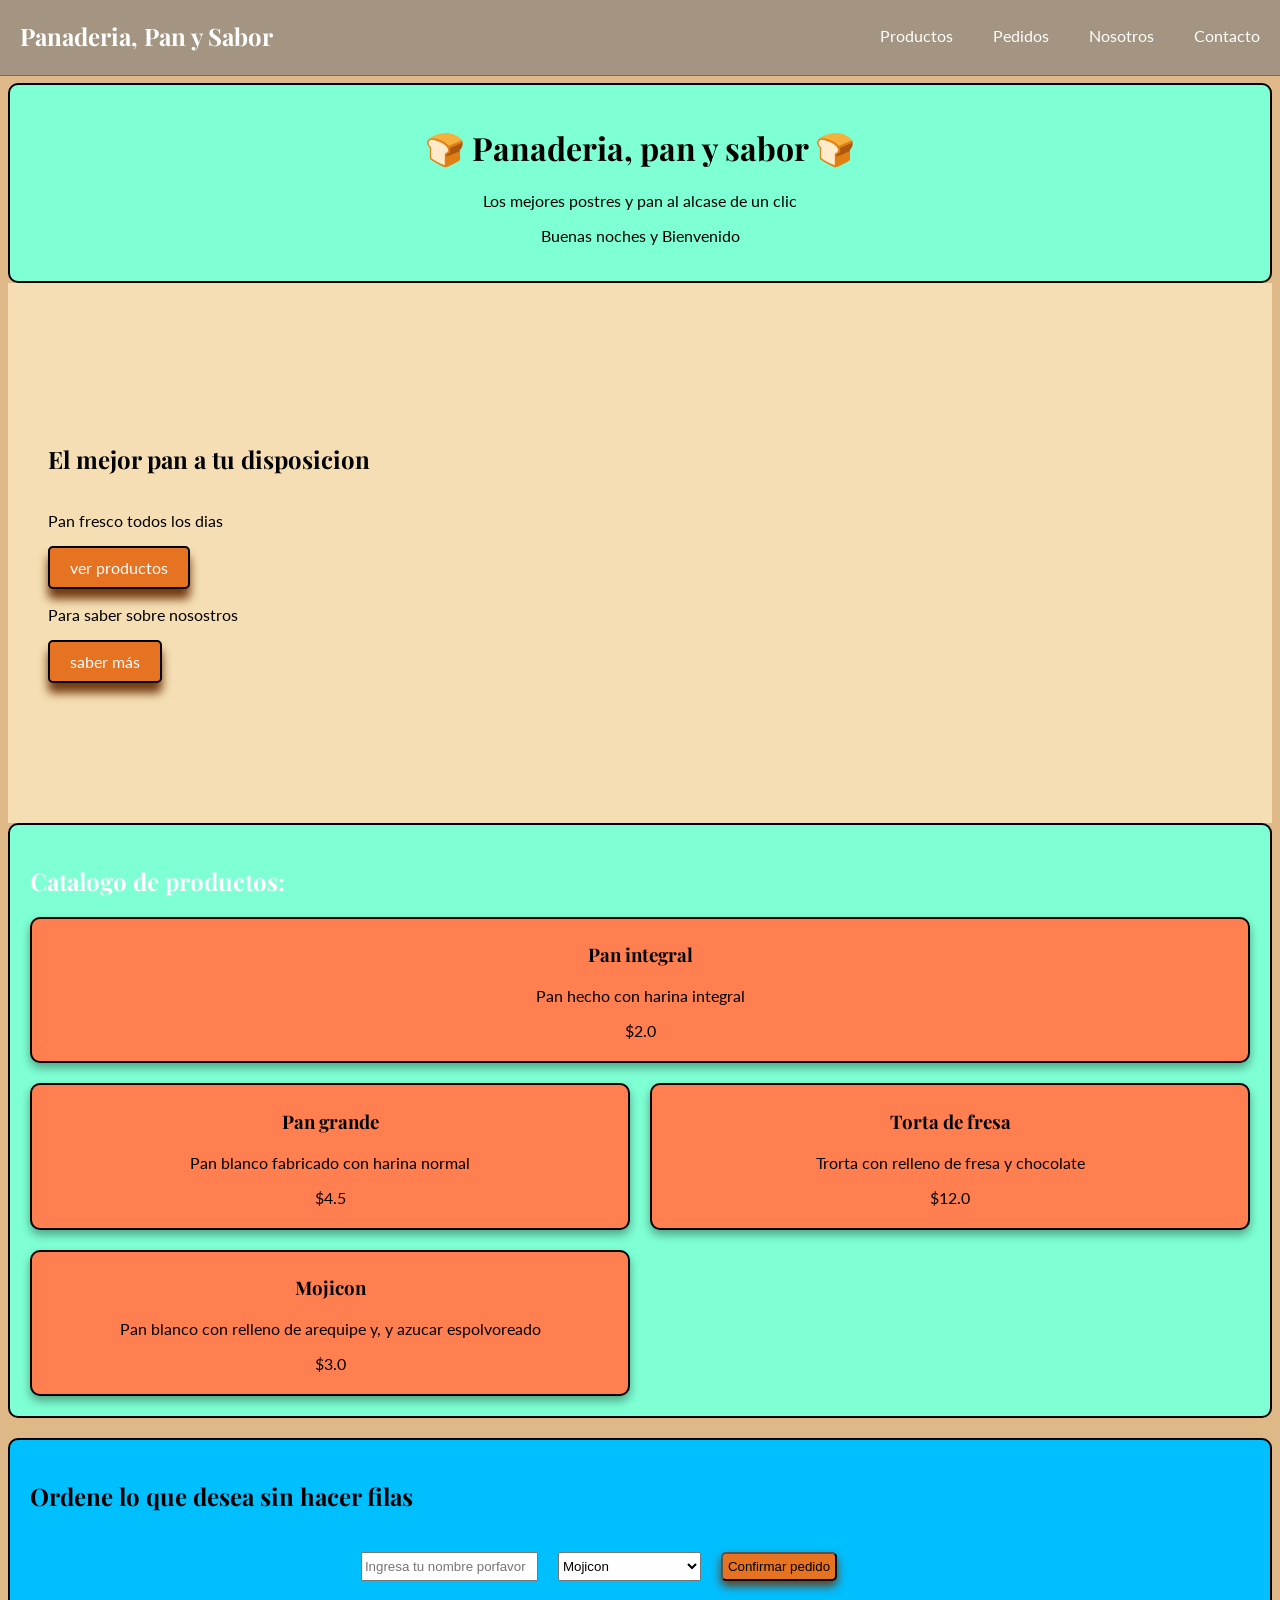
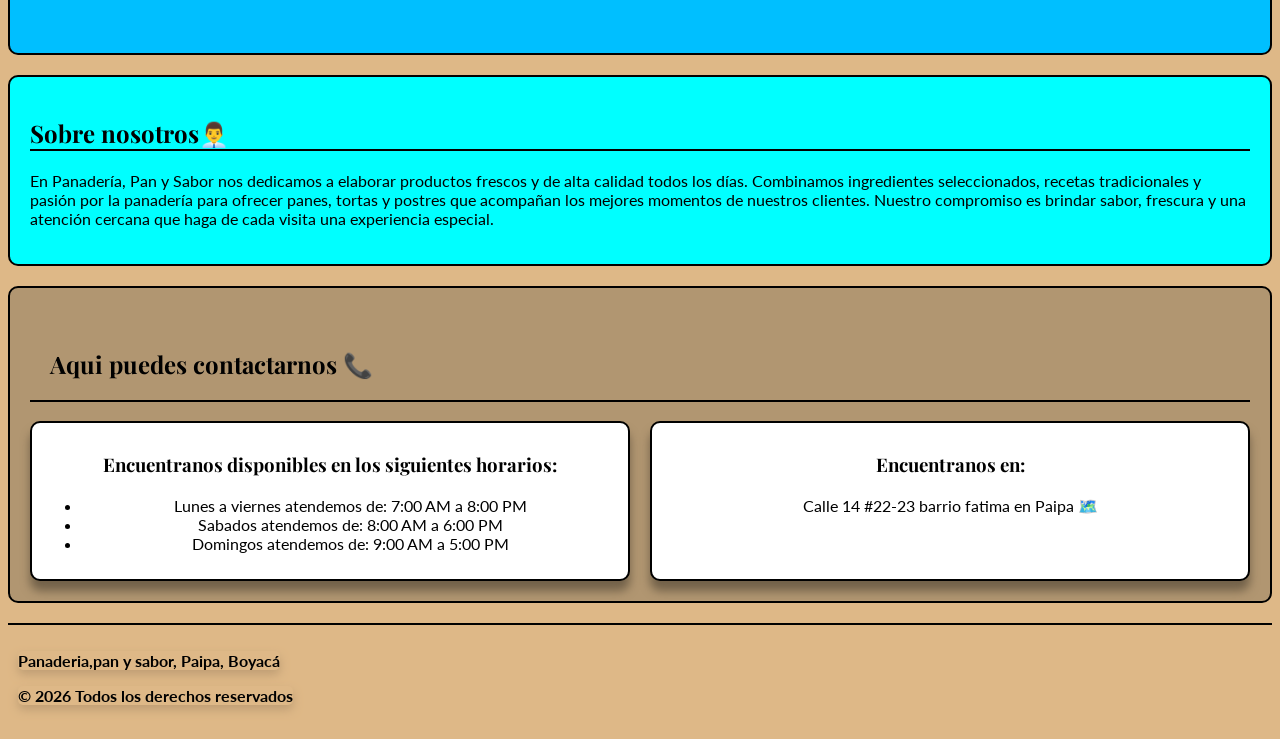
<file: index.html>
<!DOCTYPE html>
<html lang="es">
<head>
    <meta name="viewport" content="width=device-width, initial-scale=1.0">
    <meta charset="UTF-8">
    <title>Panaderia</title>
    <link rel="stylesheet" href="panaderia.css">
    <link rel="preconnect" href="https://fonts.googleapis.com">
    <link href="https://fonts.googleapis.com/css2?family=Playfair+Display:wght@700&family=Lato:wght@400;700&display=swap" rel="stylesheet">
</head>
<body>
    <nav>
        <h2>Panaderia, Pan y Sabor</h2>
        <button id="btn-menu" class="hamburguesa">
            ☰
        </button>
        <ul id="menu" class="menu">
            <li><a href="#productos">Productos</a></li>
            <li><a href="#pedido">Pedidos</a></li>
            <li><a href="#nosotros">Nosotros</a></li>
            <li><a href="#contacto">Contacto</a></li>
        </ul>
    </nav>
    <header>
        <h1> Panaderia, pan y sabor</h1>
        <p>Los mejores postres y  pan al alcase de un clic</p>
        <p id="saludo"></p>

    </header>
    
    <section class="hero">
        <h2>El mejor pan a tu disposicion</h2>
        <p>Pan fresco todos los dias </p>
        <a href="#productos">ver productos</a>
        <p>Para saber sobre nosostros</p>
        <a href="#nosotros">saber más</a>
    </section>

    <section class="productos" id="productos">
        <h2>Catalogo de productos:</h2>
        <div class="contenedor_producto">
            <div class="tarjeta tarjeta-destacada">
                <h3>Pan integral</h3>
                <p>Pan hecho con harina integral</p>
                <p class="precio">$2.0</p>
            </div>
            <div class="tarjeta">
                <h3>Pan grande</h3>
                <p>Pan blanco fabricado con harina normal</p>
                <p class="precio">$4.5</p>
            </div>
            <div class="tarjeta">
                <h3>Torta de fresa</h3>
                <p>Trorta con relleno de fresa y chocolate</p>
                <p class="precio">$12.0</p>
            </div>
            <div class="tarjeta">
                <h3>Mojicon</h3>
                <p>Pan blanco con relleno de arequipe y, y azucar espolvoreado</p>
                <p class="precio">$3.0</p>
            </div>
        </div>
    </section>

    <section class="pedido_rapido" id="pedido">
        <h2>Ordene lo que desea sin hacer filas</h2>
        <div class="entrada">
            <input type="text" id="nombre" placeholder="Ingresa tu nombre porfavor">
            <select id="menu-pedido" class="menu-pedido">
                <option>Mojicon</option>
                <option>Mogolla</option>
                <option>Pan franaces</option>
                <option>Mogolla chicharrona</option>
                <option>Pan blandito</option>
                <option>Pan con queso</option>
            </select>
            <button id="btn-pedido" class="btn-pedido">
                Confirmar pedido
            </button>
        </div>
        <p id="respuesta" class="repsuesta"></p>
    </section>

    <section class="nosotros" id="nosotros">
        <h2>Sobre nosotros</h2>
        <p>En Panadería, Pan y Sabor nos dedicamos a elaborar productos frescos y de alta calidad todos los días. Combinamos ingredientes seleccionados, recetas tradicionales y pasión por la panadería para ofrecer panes, tortas y postres que acompañan los mejores momentos de nuestros clientes. Nuestro compromiso es brindar sabor, frescura y una atención cercana que haga de cada visita una experiencia especial.</p>
    </section>

    

    <section id="contacto">
        <h2> Aqui puedes contactarnos</h2>
        <div class="contenedor_contacto">
            <div class="contacto horarios">
                <h3> Encuentranos disponibles en los siguientes horarios:</h3>
                <ul>
                    <li>Lunes a viernes atendemos de: 7:00 AM a 8:00 PM</li>
                    <li>Sabados atendemos de: 8:00 AM a 6:00 PM</li>
                    <li>Domingos atendemos de: 9:00 AM a 5:00 PM</li>
                </ul>
            </div>
            <div class="contacto ubicacion">
                <h3>Encuentranos en:</h3>
                <p>Calle 14 #22-23 barrio fatima en Paipa</p>
            </div>
        </div>
    </section>

    <footer>
        <p> <strong> Panaderia,pan y sabor, Paipa, Boyacá</strong></p>
        <p> <strong>© 2026 Todos los derechos reservados </strong></p>
    </footer>

    <script src="script.js"></script>
</body>
</html>
</file>
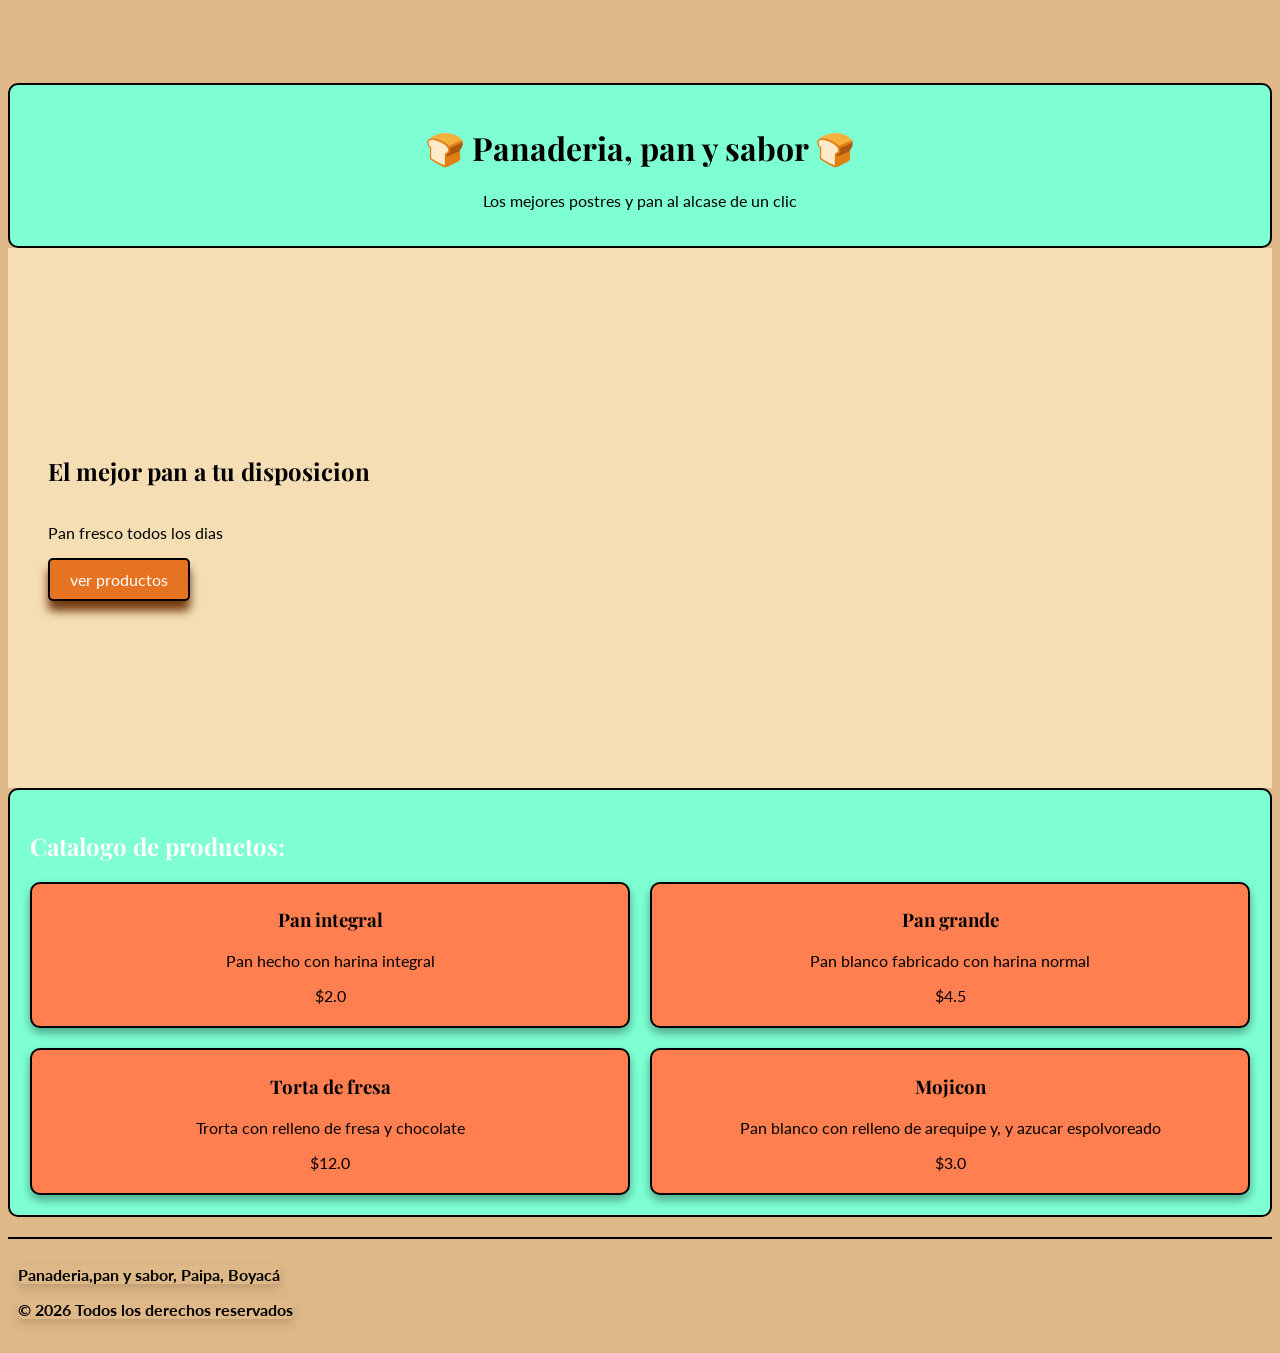
<file: panaderia.html>
<!DOCTYPE html>
<html lang="es">
<head>
    <meta name="viewport" content="width=device-width, initial-scale=1.0">
    <meta charset="UTF-8">
    <title>Panaderia</title>
    <link rel="stylesheet" href="panaderia.css">
    <link rel="preconnect" href="https://fonts.googleapis.com">
    <link href="https://fonts.googleapis.com/css2?family=Playfair+Display:wght@700&family=Lato:wght@400;700&display=swap" rel="stylesheet">
</head>
<body>
    <header>
        <h1> Panaderia, pan y sabor</h1>
        <p>Los mejores postres y  pan al alcase de un clic</p>
    </header>
    
    <section class="hero">
        <h2>El mejor pan a tu disposicion</h2>
        <p>Pan fresco todos los dias </p>
        <a href="#productos">ver productos</a>
    </section>

    <section class="productos" id="productos">
        <h2>Catalogo de productos:</h2>
        <div class="contenedor_producto">
            <div class="tarjeta">
                <h3>Pan integral</h3>
                <p>Pan hecho con harina integral</p>
                <p class="precio">$2.0</p>
            </div>
            <div class="tarjeta">
                <h3>Pan grande</h3>
                <p>Pan blanco fabricado con harina normal</p>
                <p class="precio">$4.5</p>
            </div>
            <div class="tarjeta">
                <h3>Torta de fresa</h3>
                <p>Trorta con relleno de fresa y chocolate</p>
                <p class="precio">$12.0</p>
            </div>
            <div class="tarjeta">
                <h3>Mojicon</h3>
                <p>Pan blanco con relleno de arequipe y, y azucar espolvoreado</p>
                <p class="precio">$3.0</p>
            </div>
        </div>
    </section>

    <footer>
        <p> <strong> Panaderia,pan y sabor, Paipa, Boyacá</strong></p>
        <p> <strong>© 2026 Todos los derechos reservados </strong></p>
    </footer>

    
</body>
</html>
</file>
<file: panaderia.css>
:root{
    --color-primario: aquamarine;
    --color-tarjeta: coral;
    --color-hover: crimson;
    --color-fondo: burlywood;
    --color-bordes: black;
    --color-hero: wheat;
    --color-boton: rgb(230, 115, 34);
    --fuente-titulo: 'Playfair Display', serif; 
    --fuente-normal: 'Lato', sans-serif;
    --color-contanco: rgb(177, 150, 113);
    --color-nav:rgb(163, 149, 129);
    --color-pedido: rgb(0, 191, 255);


}
body{
    background-color:var(--color-fondo);
    font-family: var(--fuente-normal);
    padding-top: 75px;
    
}

h1,h2,h3{
    font-family: var(--fuente-titulo);
}
nav{
    background-color: var(--color-nav);
    border-bottom: 1px solid  rgb(115, 105, 92);
    display: flex;
    justify-content: space-between;
    position: fixed;
    width: 100%;
    top:0;
    left:0;
    z-index: 1000;
    height: 75px;
}
nav ul{
    list-style: none;
    display: flex;
    gap: 20px;
    padding: 10px;
    
}
nav ul li a{
    color: white;
    text-decoration: none;
    padding: 10px;
    border-radius:10px;
}
nav ul li a:hover{
    background-color:rgb(128, 116, 100) ;
    color:rgb(178, 177, 177);
}
nav h2{
    color: white;
    padding-left: 20px;
}
#btn-menu{
    display: none;
    background-color: var(--color-nav);
    margin: 0px 20px;
    box-shadow: 10px 0px 10px  rgb(126, 115, 100);
}

header{
    background-color:var(--color-primario);
    text-align: center;
    padding: 20px;
    border: 2px solid var(--color-bordes);
    border-radius: 10px;
}
header h1::before{
    content:"🍞"
}
header h1::after{
    content:" 🍞"
}

.hero{
    height: 60vh;
    display: flex;
    flex-direction: column;
    justify-content: center;     /* centra vertical */
    align-items: flex-start;
    background-color: var(--color-hero);
    padding-left: 40px;
}
.hero a{
    background-color:var(--color-boton);
    color: white;
    padding:10px 20px;
    border:2px solid var(--color-bordes);
    border-radius: 5px; 
    position: relative;
    box-shadow: 0px 10px 10px rgb(114, 58, 17);
    transition: all 0.5s ease;
    text-decoration: none;
}
.hero a:hover{
    background-color:rgb(161, 81, 23);
    top: 5px;
    box-shadow: 2px 5px 25px rgb(114, 58, 17);
}
.productos{
    padding: 20px;
    border: 2px solid var(--color-bordes);
    border-radius: 10px;
    background-color:var(--color-primario);
}
.productos h2{
    color:white;
}
.contenedor_producto{
    display: grid;
    grid-template-columns: repeat(2,1fr);
    gap: 20px;
    
}
.tarjeta{
    background-color:var(--color-tarjeta);
    text-align: center;
    padding: 5px 30px;
    border: 2px solid var(--color-bordes);
    border-radius: 10px;
    width: 100%;
    box-sizing: border-box;
    position: relative;
    transition: all 0.3s ease;
    box-shadow: 0px 5px 10px rgb(78, 167, 136);
}
.tarjeta:hover{
    background-color:var(--color-hover);
    top: -5px;
    box-shadow: 0px 10px 20px rgb(78, 167, 136);
}
.tarjeta-destacada{
    grid-column:1/3;
}

.pedido_rapido{
    background-color: var(--color-pedido);
    display: flex;
    flex-direction: column;
    padding: 20px;
    border: 2px solid var(--color-bordes);
    border-radius: 10px;
    margin-top: 20px;
    gap: 20px;
   
}
.entrada{
    display: flex;
    padding: 0px 20px;
    width: 90%;
    gap: 20px;
    justify-content: center;
}

.btn-pedido{
    padding: 5px;
    background-color: var(--color-boton);
    border-radius: 5px;
    box-shadow: 0px 5px 10px rgb(112, 56, 16);
}

.nosotros{
    background-color:aqua;
    color: black;
    padding: 20px;
    border: 2px solid var(--color-bordes);
    border-radius: 10px;
    margin-top: 20px;
}
.nosotros h2{
    border-bottom: 2px solid var(--color-bordes);
 }
 .nosotros h2::after{
    content:"👨‍💼 ";
}

#contacto{
    background-color: var(--color-contanco);
    border: 2px solid var(--color-bordes);
    margin-top: 20px;
    border-radius: 10px;
    padding: 20px;
}
#contacto h2{
    padding: 20px;
    border-bottom: 2px solid var(--color-bordes);
}
#contacto h2::after{
    content:" 📞";
}

.contenedor_contacto{
    display:grid;
    grid-template-columns: repeat(2, 1fr);
    gap: 20px;
}
.contacto{
    background-color: white;
    text-align:center;
    padding: 10px;
    border: 2px solid var(--color-bordes);
    border-radius: 10px;
    box-shadow: 0px 10px 10px rgb(115, 98, 74);
}

.ubicacion p::after{
    content:" 🗺️";
}

footer{
    margin-top: 20px;
    border-top: 2px solid var(--color-bordes);
    padding: 10px; 
    
}
footer p{
    color: black;
    display: block;
    width:fit-content;
    box-shadow: 0px 5px 10px rgb(192, 159, 117);
    border-radius:5px;
}
footer p:hover{
    color:red;
}


@media (max-width: 600px){

    nav{
        flex-direction: column;
        height: 120px;
        justify-content: unset;
        gap: 10px;
        
    }
    nav h2{
        margin-bottom: 0px;
    }
    .menu{
        display:none;
        margin-top: 0px;
    }
    #btn-menu{
        display: flex;
        margin-top: 0px;
        width: 30px;
    }
    nav ul li{
        display: flex;
        
    }
    nav ul li a{
        color: white;
        background-color:rgb(161, 146, 126) ;
        text-decoration: none;
        padding: 10px; 
        border-radius: 0px; 
        width: 120px;
    }

    .menu-abierto{
        display: flex;
        flex-direction: column;
        gap: 0%; 
    }
    body{
        padding-top: 120px;
    }
    header{
        text-align: center;
    }
    .contenedor_producto{
        grid-template-columns: 1fr;
        align-items: center;
    }
    .tarjeta-destacada{
        grid-column:1/2;
    }
    
    .tarjeta{
        width: 80%;
    }
    .entrada{
        flex-direction: column;
    }
    .hero{
        height: 60vh;
    }
    .contenedor_contacto{
        grid-template-columns:1fr;
    }
}
</file>
